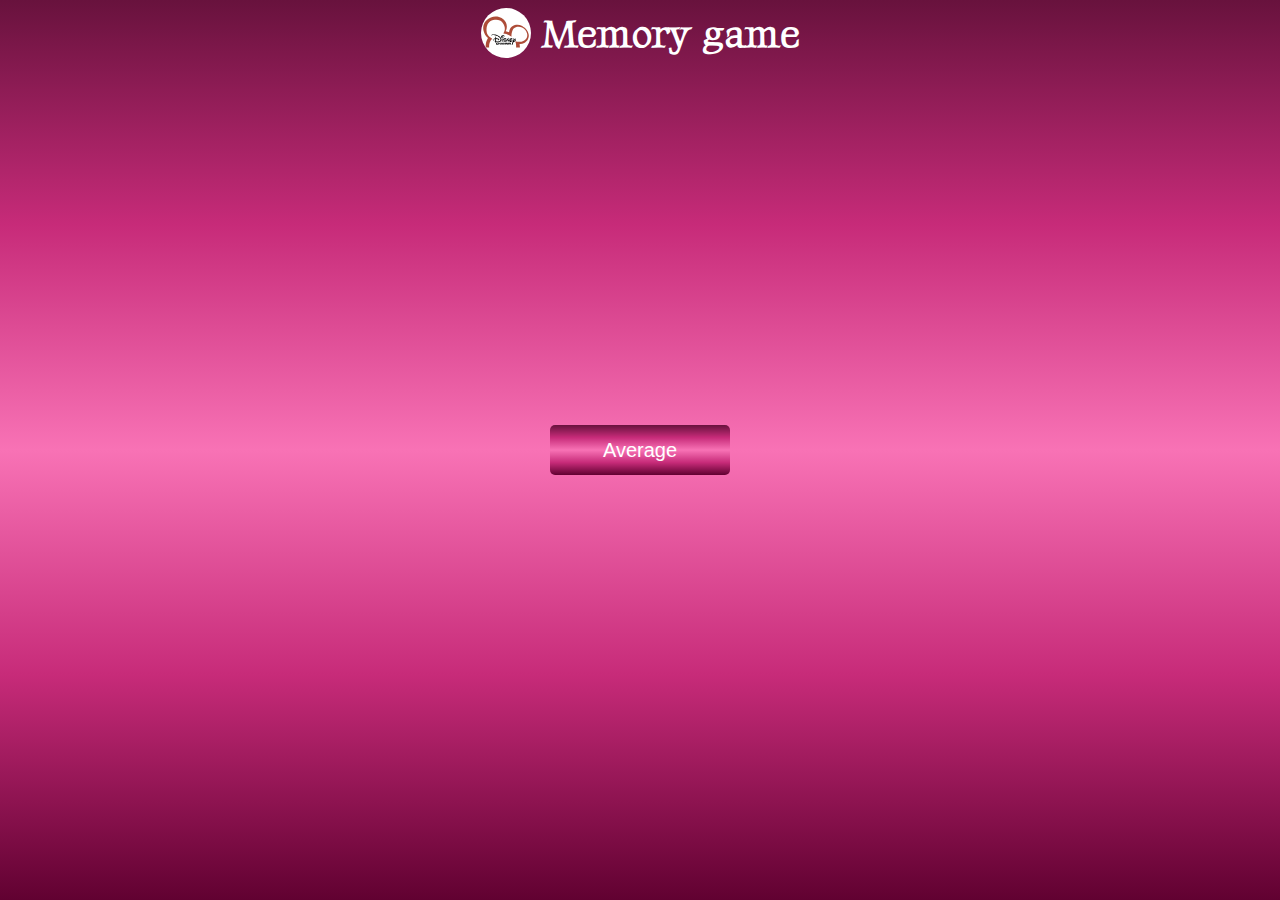
<file: memory-game/index.html>
<!DOCTYPE html>
<html lang="en">
  <head>
    <meta charset="UTF-8" />
    <meta name="viewport" content="width=device-width, initial-scale=1.0" />
    <meta http-equiv="X-UA-Compatible" content="ie=edge" />
    <link rel="icon" href="./assets/favicon.ico" />
    <title>Memory game</title>
    <link rel="preconnect" href="https://fonts.googleapis.com" />
    <link rel="preconnect" href="https://fonts.gstatic.com" crossorigin />
    <link
      href="https://fonts.googleapis.com/css2?family=Gideon+Roman&family=Inter:wght@100;200;300;500;600;800;900&family=Lato:wght@300;400;700&family=Merriweather:ital,wght@0,300;0,400;0,900;1,300;1,400;1,700;1,900&display=swap"
      rel="stylesheet"
    />
    <link rel="stylesheet" href="style.css" />
  </head>

  <body>
    <div class="game">
      <header class="game__header">
        <div class="header">
          <div class="header__logo">
            <img
              class="header__logo-img"
              src="./assets/svg/disney-logo.svg"
              alt=""
            />
          </div>
          <h1 class="header__title">Memory game</h1>
        </div>
      </header>
      <main class="game__main">
        <section class="main">
          <audio>
            <source src="" re type="audio/mpeg" class="main__audio" />
          </audio>
          <div class="main__cards hidden"></div>
          <div class="main__choice choice">
            <button class="choice__easy">Easy</button>
            <button class="choice__average">Average</button>
            <button class="choice__difficult">Difficult</button>
          </div>
          <div class="main__gameOver gameOver">
            <div class="gameOver__score"></div>
            <ul class="gameOver__results"></ul>
            <button class="gameOver__button">New game</button>
          </div>
        </section>
      </main>
      <footer class="game__footer">
        <div class="footer hide">0</div>
      </footer>
    </div>
    <script src="script.js"></script>
  </body>
</html>
</file>
<file: memory-game/style.css>
* {
  box-sizing: border-box;
  margin: 0;
  padding: 0;
}
body {
  font-family: 'Gideon Roman';
  background: linear-gradient(
    rgb(104, 18, 61),
    rgb(199, 43, 121),
    rgb(248, 114, 181),
    rgb(199, 43, 121),
    rgb(97, 1, 49)
  );
  background-repeat: no-repeat;
  color: #ffffff;
  overflow: hidden;
}

.game {
  width: 100%;
  height: 100%;
  display: flex;
  flex-direction: column;
  justify-content: center;
  align-items: center;
}
.game__header,
.game__footer,
.game__main {
  max-width: 1440px;
  width: calc(100vw - 40px);
  margin: 0 auto;
}
.header {
  width: 100%;
  height: 70px;
  display: flex;
  flex-direction: row;
  justify-content: space-between;
  align-items: center;
}
.header {
  justify-content: center;
  gap: 10px;
}
.header__logo-img {
  width: 50px;
  height: 50px;
  border-radius: 50%;
}
.header__title {
  font-size: 40px;
}
.game__main {
  height: calc(100vh - 140px);
  /* height: 100%; */
  align-items: center;
  display: flex;
}
/* добавила */
@media (max-width: 1024) {
  .game__main {
    height: 100%;
  }
}
.main {
  width: 100%;
  height: 100%;
  margin: auto;
  gap: 5px;
  display: flex;
  flex-direction: column;
  justify-content: center;
  align-items: center;
  /* perspective: 1000px; */
  /* position: relative; */
}
.main__cards {
  max-width: 80%;
  height: 100%;
  margin: auto;
  gap: 5px;
  display: flex;
  flex-direction: row;
  flex-wrap: wrap;
  justify-content: center;
  align-items: center;
  perspective: 1000px;
  position: relative;
}

@media (max-width: 1439px) {
  .main__cards {
    max-width: 90%;
  }
}
.main__card {
  width: 130px;
  height: 195px;
  position: relative;
  border: 2px solid #ffffff;
  border-radius: 5px;
  background: rgb(97, 1, 49);
  cursor: pointer;
  transform: scale(1);
  transition: transform 0.5s;
  transform-style: preserve-3d;
}
@media (min-width: 320px) and (max-width: 700px) {
  .main__card {
    width: calc(22% - 5px);
    height: calc(17% - 5px);
  }
}
@media (min-width: 701px) and (max-width: 1024px) {
  .main__card {
    width: calc(16% - 5px);
    height: calc(19% - 5px);
  }
}
.main__card_turn {
  pointer-events: none;
  transform: rotateY(180deg);
}
.main__card-back,
.main__card-face {
  position: absolute;
  height: 100%;
  width: 100%;
  backface-visibility: hidden;
}
.main__card-face {
  transform: rotateY(180deg);
}
.choice {
  display: flex;
  flex-direction: column;
  justify-content: center;
  align-items: center;
  gap: 20px;
}
.gameOver {
  width: 100%;
  height: 100%;
  padding: 3px;
  display: flex;
  flex-direction: column;
  justify-content: center;
  align-items: center;
  gap: 5px;
  position: absolute;
  top: 0;
  left: 0;
  background-color: palevioletred;
  border-radius: 10px;
  visibility: hidden;
  z-index: 8;
}
.gameOver_visible {
  visibility: visible;
}
.gameOver__score {
  width: 300px;
  height: 50px;
  font-size: 40px;
  text-align: center;
  color: rgb(104, 18, 61);
  border: 2px solid rgb(104, 18, 61);
  border-radius: 5px;
  background-color: #ffffff;
}
.gameOver__results {
  width: 300px;
  height: 330px;
  text-align: center;
  color: rgb(104, 18, 61);
  border: 2px solid rgb(104, 18, 61);
  border-radius: 5px;
  background-color: #ffffff;
  padding: 10px;
}
li {
  list-style-type: none;
  font-size: 20px;
  color: rgb(63, 11, 37);
}
.gameOver__button,
.choice__easy,
.choice__average,
.choice__difficult {
  width: 180px;
  height: 50px;
  color: #ffffff;
  font-size: 20px;
  cursor: pointer;
  border: none;
  border-radius: 5px;
  background: linear-gradient(
    rgb(104, 18, 61),
    rgb(199, 43, 121),
    rgb(248, 114, 181),
    rgb(199, 43, 121),
    rgb(97, 1, 49)
  );
}
@media (max-width: 1439px) {
  .choice__easy,
  .choice__difficult {
    display: none;
  }
}
.gameOver__button:active {
  border: none;
}
@media (min-width: 320px) and (max-width: 700px) {
  .gameOver__results {
    width: 300px;
    height: 240px;
  }
  .gameOver__button {
    height: 35px;
  }
}

.game__footer {
  width: 100%;
  height: 70px;
  display: flex;
  justify-content: center;
  align-items: center;
  text-align: center;
}
.footer {
  width: 120px;
  height: 50px;
  padding: 5px;
  font-size: 30px;
  background-color: rgb(97, 1, 49);
  border: 2px solid #ffffff;
  border-radius: 5px;
}
.hide {
  opacity: 0;
}

.hidden {
  display: none;
}
</file>
